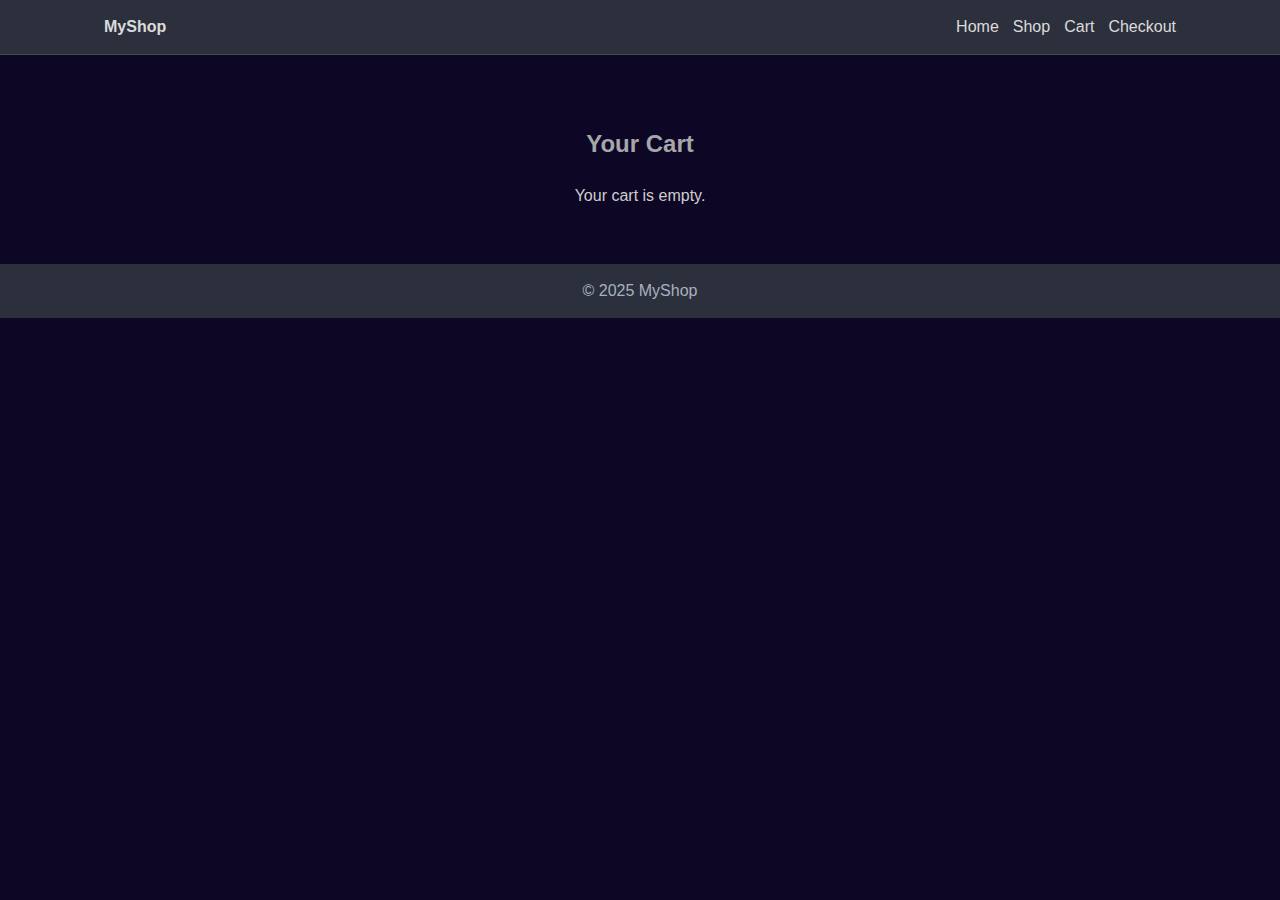
<file: web development/cart.html>
<!DOCTYPE html>
<html>
<head>
  <title>Cart - MyShop</title>
  <link rel="stylesheet" href="style.css">
  <style>
    
  </style>
</head>
<body>
<header class="header">
  <div class="nav">
    <div class="logo">MyShop</div>
    <nav class="menu">
      <a href="home.html">Home</a>
      <a href="shop.html">Shop</a>
      <a href="cart.html">Cart</a>
      <a href="checkout.html">Checkout</a>
    </nav>
  </div>
</header>

<div class="container">
  <h2>Your Cart</h2>
  <div id="cart-items"></div>
</div>

<script>
  const cartItemsDiv = document.getElementById("cart-items");
  let cart = JSON.parse(localStorage.getItem("cart")) || [];

  function renderCart() {
    cartItemsDiv.innerHTML = "";
    let grandTotal = 0;

    if (cart.length === 0) {
      cartItemsDiv.innerHTML = "<p>Your cart is empty.</p>";
    } else {
      cart.forEach((item, index) => {
        grandTotal += item.price * item.quantity;

        cartItemsDiv.innerHTML += `
          <div class="cart-item">
            <img src="${item.img}" alt="${item.name}">
            <div class="cart-details">
              <h4>${item.name}</h4>
              <p>Unit Price: $${item.price}</p>
              <label>Quantity: 
                <input type="number" min="1" value="${item.quantity}" 
                  onchange="updateQuantity(${index}, this.value)">
              </label>
              <br>
              <button class="remove-btn" onclick="removeItem(${index})">Remove</button>
            </div>
          </div>
        `;
      });

      cartItemsDiv.innerHTML += `
        <div class="grand-total">
         Total Payment : $${grandTotal.toFixed(2)}
        </div>
      `;
    }
  }

  function updateQuantity(index, newQty) {
    cart[index].quantity = parseInt(newQty);
    localStorage.setItem("cart", JSON.stringify(cart));
    renderCart();
  }

  function removeItem(index) {
    cart.splice(index, 1);
    localStorage.setItem("cart", JSON.stringify(cart));
    renderCart();
  }

  renderCart();
</script>

<footer>© 2025 MyShop</footer>
</body>
</html>
</file>
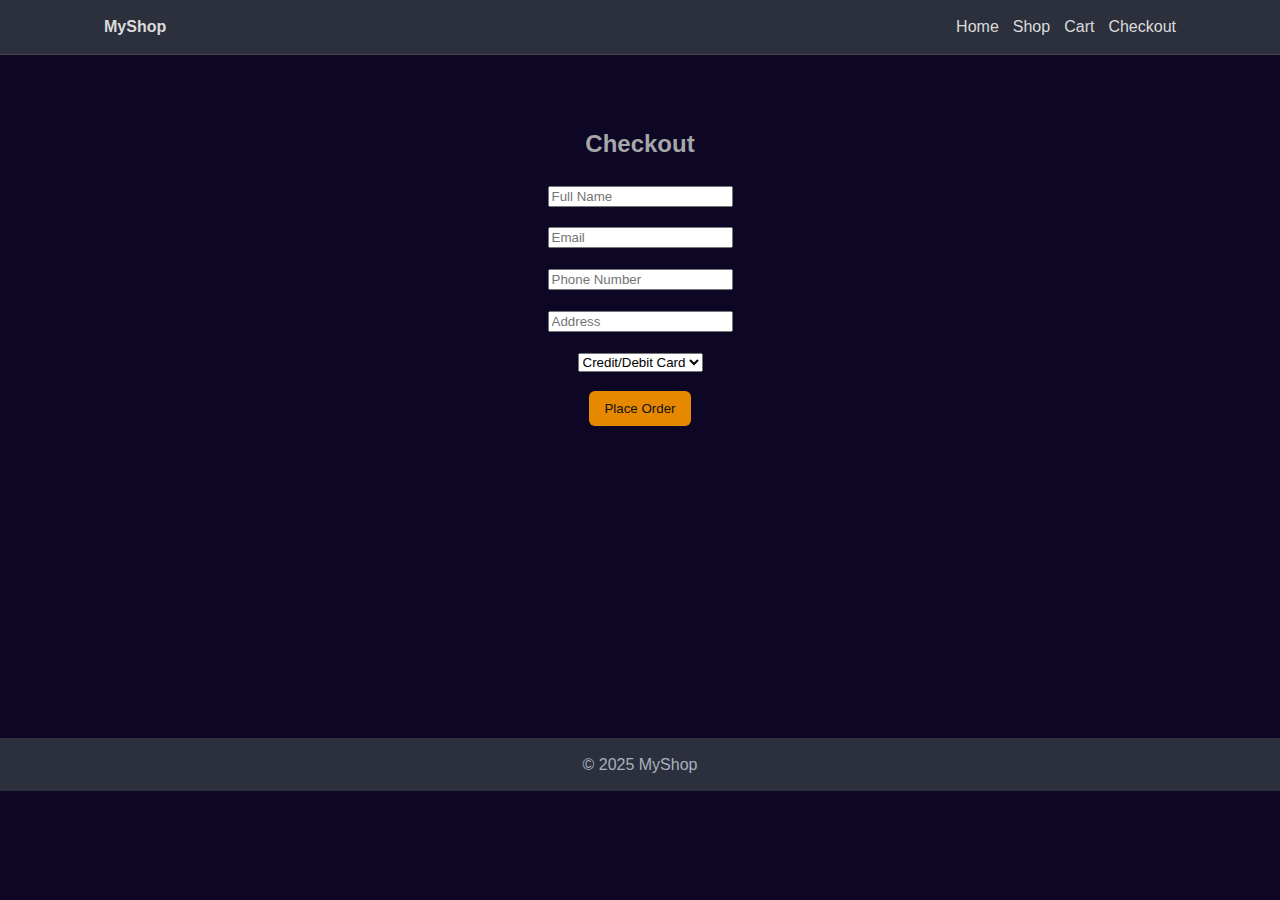
<file: web development/checkout.html>
<!DOCTYPE html>
<html>
<head>
  <title>Checkout - MyShop</title>
  <link rel="stylesheet" href="style.css">
</head>
<body>
<header class="header">
  <div class="nav">
    <div class="logo">MyShop</div>
    <nav class="menu">
      <a href="home.html">Home</a>
      <a href="shop.html">Shop</a>
      <a href="cart.html">Cart</a>
      <a href="checkout.html">Checkout</a>
    </nav>
  </div>
</header>

<div class="container">
  <h2>Checkout</h2>
  <form>
    <p><input type="text" placeholder="Full Name" class="input" required></p>
    <p><input type="email" placeholder="Email" class="input"required></p>
    <p><input type="text" placeholder="Phone Number" class="input"required></p>
    <p><input type="text" placeholder="Address" class="input"required></p>
    <p>
      <select class="input" required>
        <option>Credit/Debit Card</option>
        <option>Cash on Delivery</option>
      </select>
    </p>
    <p><button class="btn">Place Order</button></p>
  </form>
</div>
<script>
  document.querySelector("form").addEventListener("submit", function(e) {
    e.preventDefault(); // Prevent actual form submission
    document.querySelector(".container").innerHTML = "<h2>Thank you for your order! 😊</h2><p>We’ll be in touch soon.</p>";
  });
</script>
<br>
<br>
<br>
<br><br><br><br><br><br><br>

<footer>© 2025 MyShop</footer>
</body>
</html>
</file>
<file: web development/style.css>
* { 
  box-sizing: border-box; 
}
:root{
  --bg:#0e0625;
  --surface:#2c303d;
  --text:#dbdbdb;
  --muted:#a9b1bd;
  --brand:#e68900;
  --brand-2:#e68900;
  --border:#48494a;
  --font-style: italic;
}

html,body{
  height:100%;
}
body{
  margin:0;
  font-family: Arial, sans-serif;
  background: var(--bg);
  color: var(--text);
  line-height:1.6;
}
a{
  color:var(--text); 
  text-decoration:none;
}
a:hover{
  color:var(--brand);
}
.header{
  background: var(--surface); 
  border-bottom:1px solid var(--border);
}
.nav{
  max-width:1100px; 
  margin:0 auto; display:flex; 
  justify-content:space-between;
   padding:14px;
  }
.logo{
  font-weight:bold;
}
.menu{
  display:flex; 
  gap:14px;
}
.menu a:hover{
  color:var(--brand);
}
.container{
  max-width:1100px; 
  margin:auto; 
  padding:20px;
}
.btn{
  background:var(--brand); 
  border:none; padding:10px 15px; 
  border-radius:6px; 
  cursor:pointer;
  color:#111;
}
.btn:hover{
  background:var(--brand-2);
}
.grid{
  display:grid; 
  gap:16px; 
  grid-template-columns: repeat(3, 1fr);
}
.card{
  background:var(--surface); 
  border:1px solid var(--border); 
  border-radius:8px; 
  padding:14px;
}
.card img{
  width:100%; 
  border-radius:6px;}
footer{
  background:var(--surface); 
  padding:14px; text-align:center; 
  color:var(--muted); 
  margin-top:20px;
}

.cart-item {
      display: flex;
      align-items: center;
      gap: 20px;
      margin-bottom: 15px;
      padding: 10px;
      border: 1px solid #ddd;
      border-radius: 10px;
    }
    .cart-item img {
      width: 100px;
      border-radius: 8px;
    }
    .cart-details {
      flex-grow: 1;
    }
    .cart-details h4 {
      margin: 5px 0;
    }
    .cart-details input {
      width: 60px;
      text-align: center;
    }
    .price {
      font-weight: bold;
      color: green;
    }
    .remove-btn {
      background-color: #3b4145;
      color: white;
      border: none;
      padding: 6px 12px;
      border-radius: 5px;
      cursor: pointer;
    }
    .remove-btn:hover {
      opacity: 0.85;
    }
    .grand-total {
      text-align: right;
      font-size: 18px;
      margin-top: 20px;
      font-weight: bold;
      color: #bababa;
    }

.container h2 {
  color: #a5a7a9;
  text-align: center;
  margin-top: 50px;
}
.container p {
  text-align: center;
  font-size: px;
  color: #cfcece;
</file>
